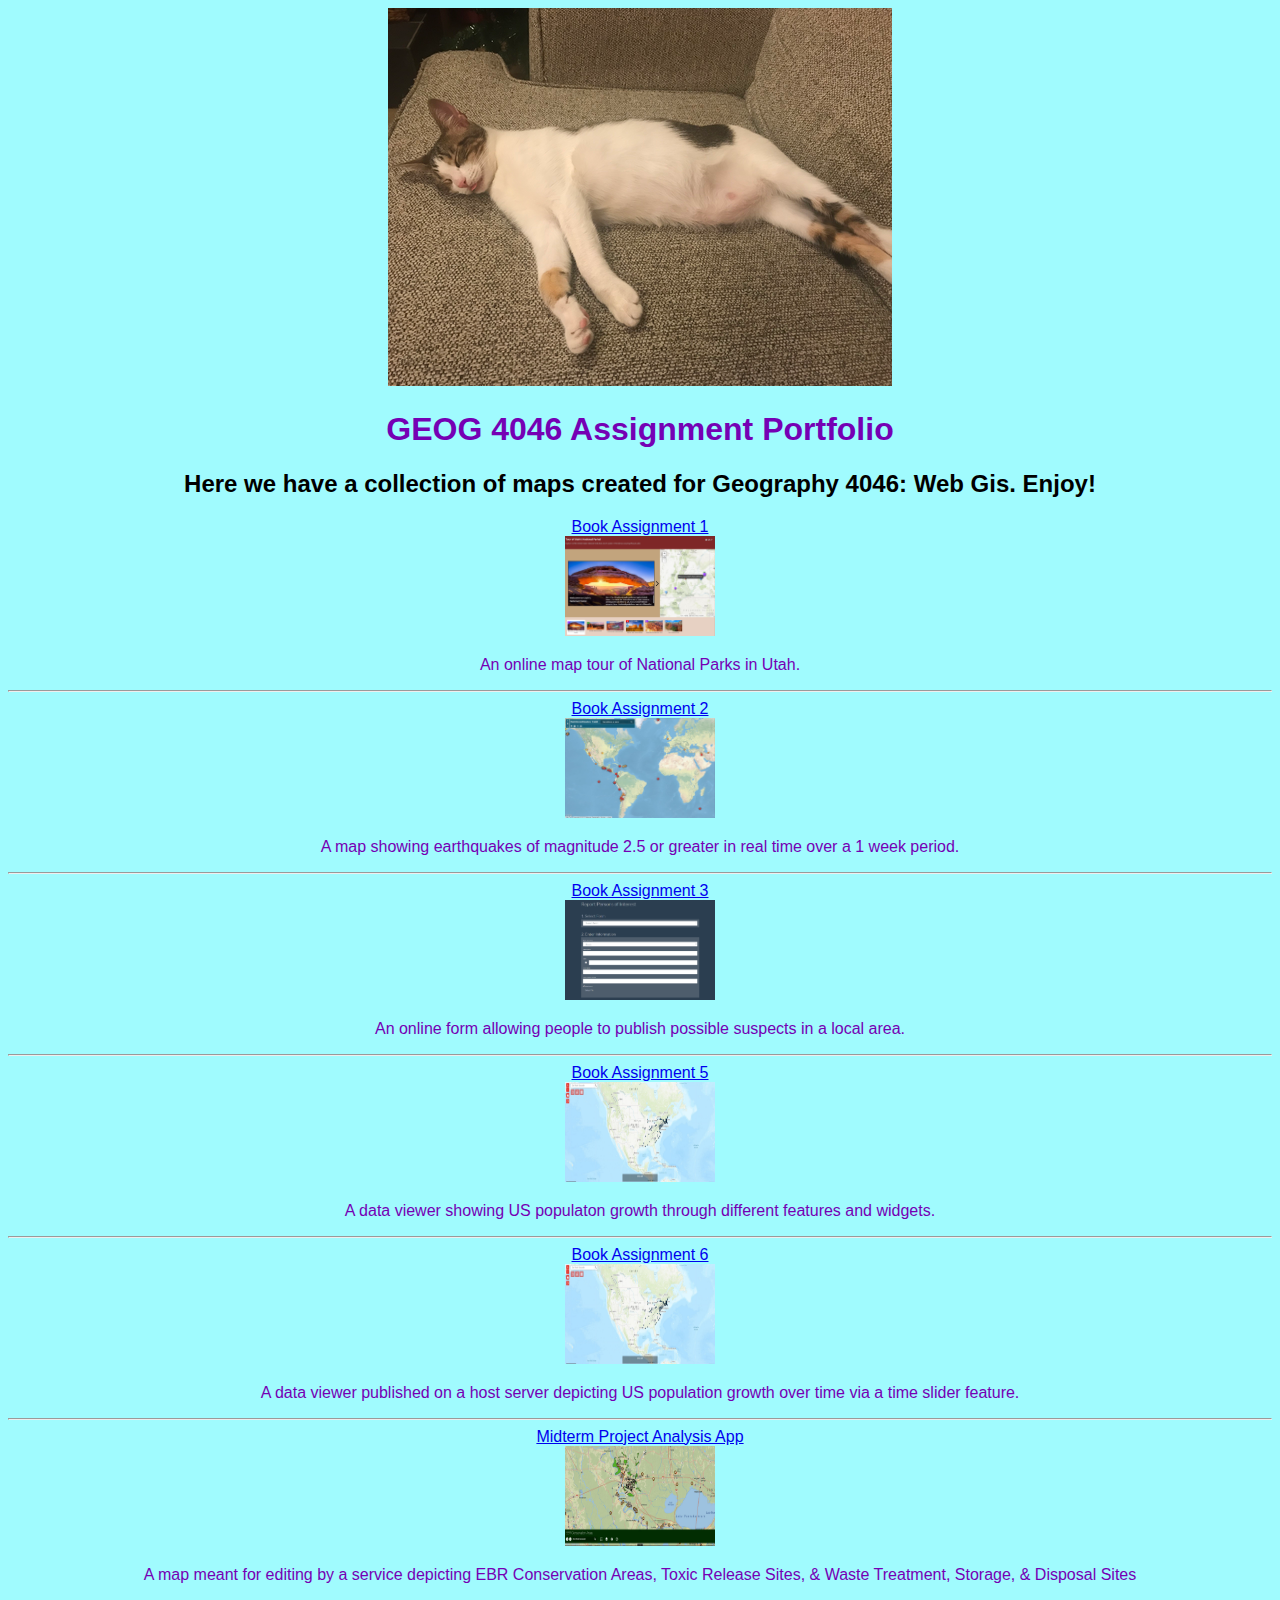
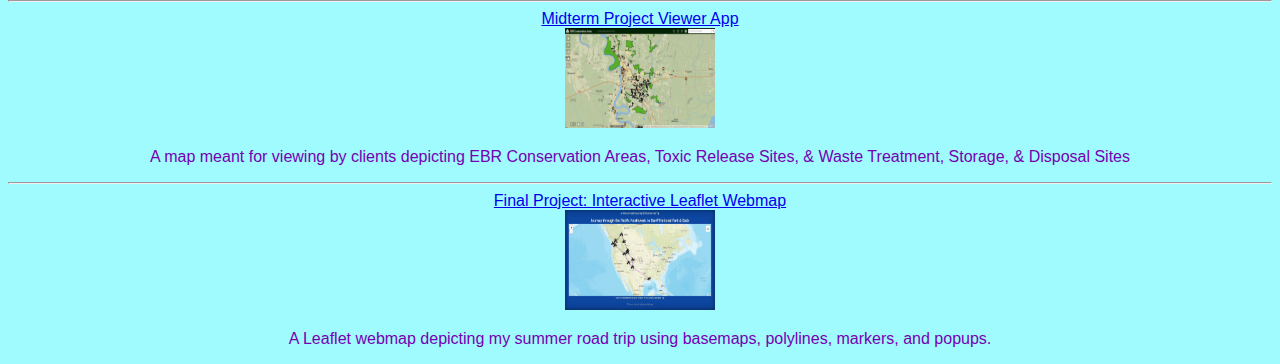
<file: index.html>
<!DOCTYPE html>
<html>
  <head>
    <meta charset-"utf=8">
    <title>GEOG 4046 Assignment Portfolio</title>
    <link rel="stylesheet" href="css/style.css">
  </head>
  <body>
    <img src="images/webgis-book-assignment-header.PNG" alt="">
      <h1>GEOG 4046 Assignment Portfolio</h1>
    <h2>Here we have a collection of maps created for Geography 4046: Web Gis. Enjoy!</h2>
    <a href="http://arcg.is/2DHACvD">Book Assignment 1</a>
      <div>
        <img class="thumbnail" src="images/webgis-book-assignment-1.PNG" alt="">
      </div>
      <p>An online map tour of National Parks in Utah.</p>
    <hr>
    <a href="https://www.arcgis.com/apps/View/index.html?appid=9d47ede4c8e043a4a61426c5b61c0b88">Book Assignment 2</a>
      <div>
        <img class="thumbnail" src="images/webgis-book-assignment-2.PNG" alt="">
      </div>
      <p>A map showing earthquakes of magnitude 2.5 or greater in real time over a 1 week period.</p>
    <hr>
    <a href="https://jbekka1geog4046.maps.arcgis.com/apps/GeoForm/index.html?appid=f3e2c25dc5ed4898901ded070cd99714">Book Assignment 3</a>
      <div>
        <img class="thumbnail" src="images/webgis-book-assignment-3.PNG" alt="">
      </div>
      <p>An online form allowing people to publish possible suspects in a local area.</p>
    <hr>
    <a href="https://jbekka1geog4046.maps.arcgis.com/apps/webappviewer/index.html?id=f91a4463e7cd4b26956e93162a74a3e5">Book Assignment 5</a>
      <div>
        <img class="thumbnail" src="images/webgis-book-assignment-5.PNG" alt="">
      </div>
      <p>A data viewer showing US populaton growth through different features and widgets.</p>
    <hr>
    <a href="https://jbekka1geog4046.maps.arcgis.com/apps/webappviewer/index.html?id=2db8c646759544fb8c781713bb6219ab">Book Assignment 6</a>
      <div>
        <img class="thumbnail" src="images/webgis-book-assignment-5.PNG" alt="">
      </div>
      <p>A data viewer published on a host server depicting US population growth over time via a time slider feature.</p>
    <hr>
    <a href="https://jhbekkaye.maps.arcgis.com/apps/webappviewer/index.html?id=1faf6182bdd84c21abd8318247e87b5d">Midterm Project Analysis App</a>
      <div>
        <img class="thumbnail" src="images/webgis-midterm-analysis-app.PNG" alt="">
      </div>
      <p>A map meant for editing by a service depicting EBR Conservation Areas, Toxic Release Sites, & Waste Treatment, Storage, & Disposal Sites</p>
    <hr>
    <a href="https://jhbekkaye.maps.arcgis.com/apps/webappviewer/index.html?id=249ecf580ac847d8ad04f395d7229093">Midterm Project Viewer App</a>
      <div>
        <img class="thumbnail" src="images/webgis-midterm-viewer-app.PNG" alt="">
      </div>
      <p>A map meant for viewing by clients depicting EBR Conservation Areas, Toxic Release Sites, & Waste Treatment, Storage, & Disposal Sites</p>
    <hr>
    <a href="https://jbekka1.github.io/summerroadtrip">Final Project: Interactive Leaflet Webmap</a>
      <div>
        <img class="thumbnail" src="images/final-project.JPG" alt="">
      </div>
      <p>A Leaflet webmap depicting my summer road trip using basemaps, polylines, markers, and popups.</p>
    <script type="text/javascript" src="https://ajax.googleapis.com/ajax/libs/jquery/3.2.1/jquery.min.js"></script>
    <script src="js/code-assignment-03.js"></script>
    <script src='js/code-assignment-04.js'></script>
    <script src='js/code-assignment-05.js'></script>
    <script src='js/code-assignment-06a.js'></script>
    <script src='js/code-assignment-07a.js'></script>
    <script src='js/WebGISLibrary07a.js'></script>
  </body>
</html>
</file>
<file: css/style.css>
body {
  color: #7500B4;
  font-size: 1.0em;
  text-align: center;
  font-family: Arial, sans-serif;
  background-color: #A0FBFE;
}

h2 {
  color: #000000;
}

.thumbnail {
  width: 150px;
  height: 100px;
}
</file>
